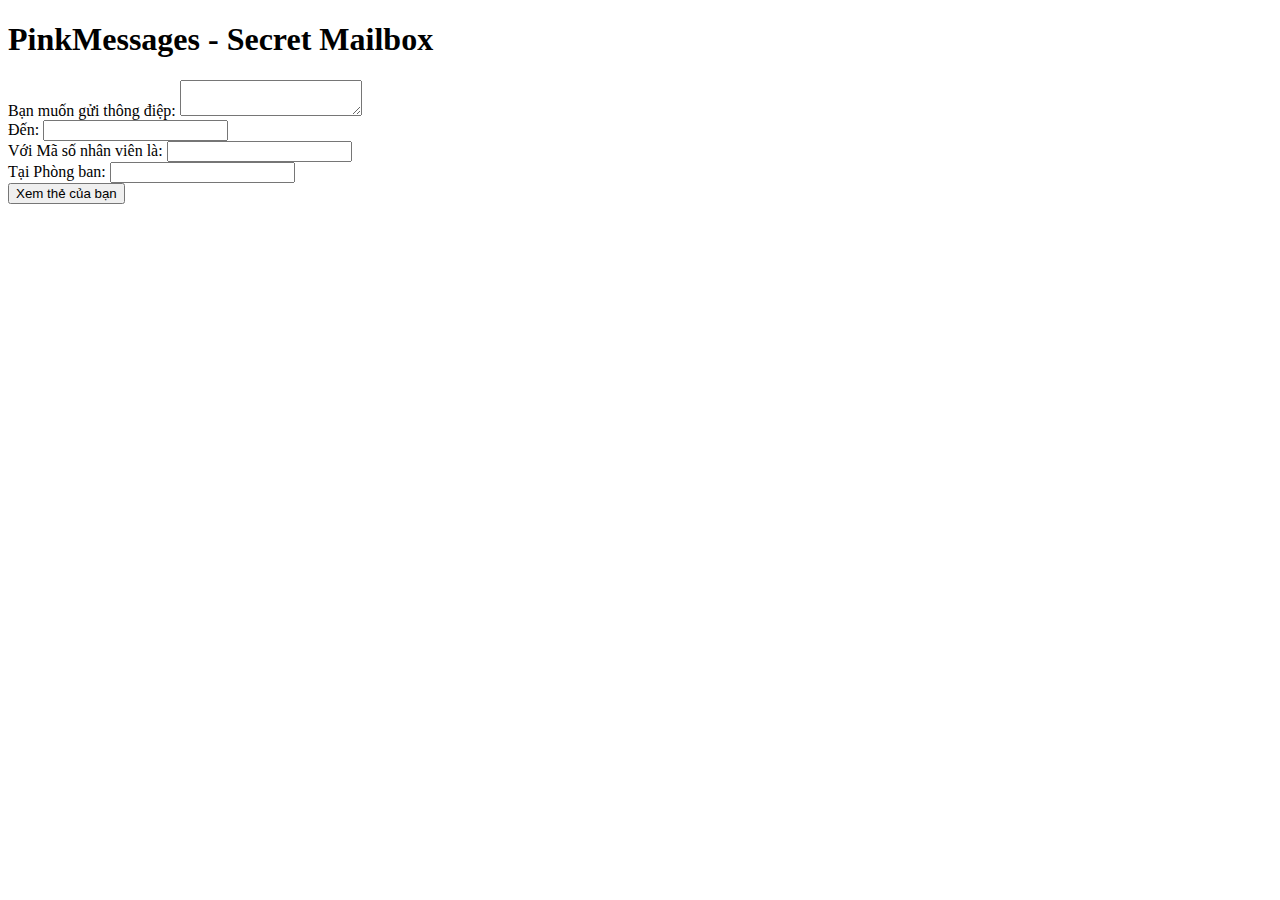
<file: index.html>
<!DOCTYPE html>
<html lang="vi">
<head>
    <meta charset="UTF-8">
    <meta name="viewport" content="width=device-width, initial-scale=1.0">
    <title>Nhập thông điệp</title>
    <link rel="stylesheet" href="styles.css">
</head>
<body>
    <div class="container">
        <h1>PinkMessages - Secret Mailbox</h1>
        <form action="display.html" method="get">
            <div class="form-group">
                <label for="message">Bạn muốn gửi thông điệp:</label>
                <textarea id="message" name="message" maxlength="300" required></textarea>
            </div>
            
            <div class="form-group">
                <label for="recipient">Đến:</label>
                <input type="text" id="recipient" name="recipient" required>
            </div>
            
            <div class="form-group">
                <label for="employeeId">Với Mã số nhân viên là:</label>
                <input type="text" id="employeeId" name="employeeId" required>
            </div>
            
            <div class="form-group">
                <label for="department">Tại Phòng ban:</label>
                <input type="text" id="department" name="department" required>
            </div>

            <button type="submit">Xem thẻ của bạn</button>
        </form>
    </div>
</body>
</html>
</file>
<file: styles.css>
.card {
    width: 1772px;
    height: 1181px;
    background-image: url('demo.jpg'); /* Đường dẫn hình nền */
    background-size: cover;
    background-position: center;
    border-radius: 30px;
    box-shadow: 0 4px 8px rgba(0, 0, 0, 0.2);
    display: flex;
    flex-direction: column;
    justify-content: center;
    align-items: center;
    margin-bottom: 20px;
    color: rgb(255, 0, 157);
    font-family: 'Roboto', sans-serif;
    font-size: 16px;
    text-align: center;
    padding: 10px;
}

#card-recipient {
    font-size: 40px;
    font-weight: bold;
    margin-bottom: 10px;
}

#card-message {
    font-size: 80px;
    margin-bottom: 10px;
    margin-left: 200px;
    margin-right: 200px;
}
</file>
